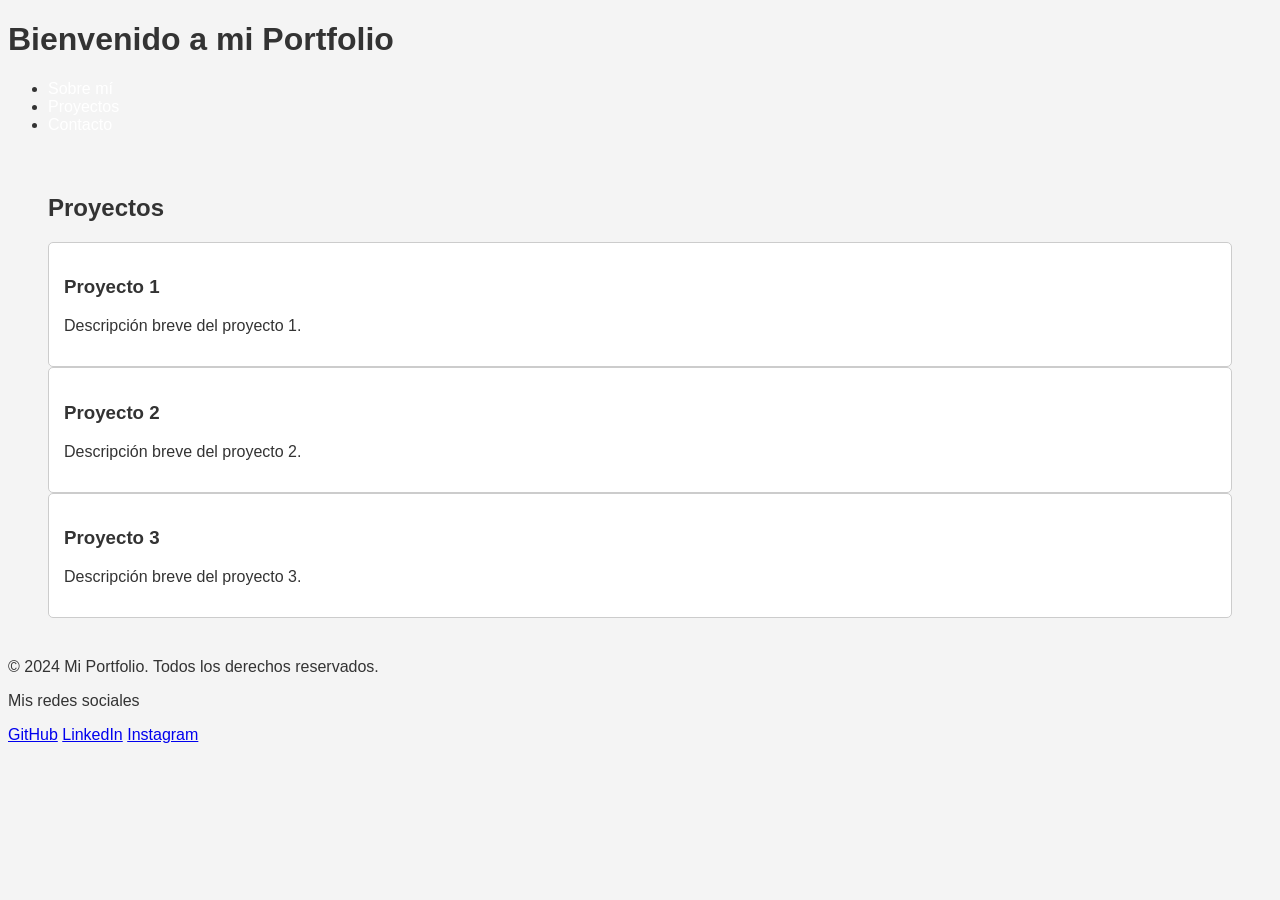
<file: index.html>
<!DOCTYPE html>
<html lang="es"
head>
        <meta charset="UTF-8">
        <meta http-equiv="X-UA-Compatible" content="IE=edge">
        <meta name="viewport" content="width=device-width, initial-scale=1.0">
        <title>Mi Portfolio</title>
        <link rel="stylesheet" href="css/style.css">
    </head>
    <body>
        <header>
            <h1>Bienvenido a mi Portfolio</h1>
            <nav>
                <ul>
                    <li><a href="sobre-mi.html">Sobre mí</a></li>
                    <li><a href="#projects">Proyectos</a></li>
                    <li><a href="contacto.html">Contacto</a></li>
                </ul>
            </nav>
        </header>
    </main>
        <section id="proyectos">
  <h2>Proyectos</h2>

  <div class="proyecto">
    <h3>Proyecto 1</h3>
    <p>Descripción breve del proyecto 1.</p>
  </div>

  <div class="proyecto">
    <h3>Proyecto 2</h3>
    <p>Descripción breve del proyecto 2.</p>
  </div>

  <div class="proyecto">
    <h3>Proyecto 3</h3>
    <p>Descripción breve del proyecto 3.</p>
  </div>

</section>
         </main>
         <footer>
            <p>&copy; 2024 Mi Portfolio. Todos los derechos reservados.</p>

         <p>Mis redes sociales</p>
  <a href="https://github.com/tuusuario" target="_blank" rel="noopener noreferrer">GitHub</a>
  <a href="https://linkedin.com/in/tuusuario" target="_blank" rel="noopener noreferrer">LinkedIn</a>
  <a href="https://instagram.com/tuusuario" target="_blank" rel="noopener noreferrer">Instagram</a>
        </footer>
    </body>
</file>
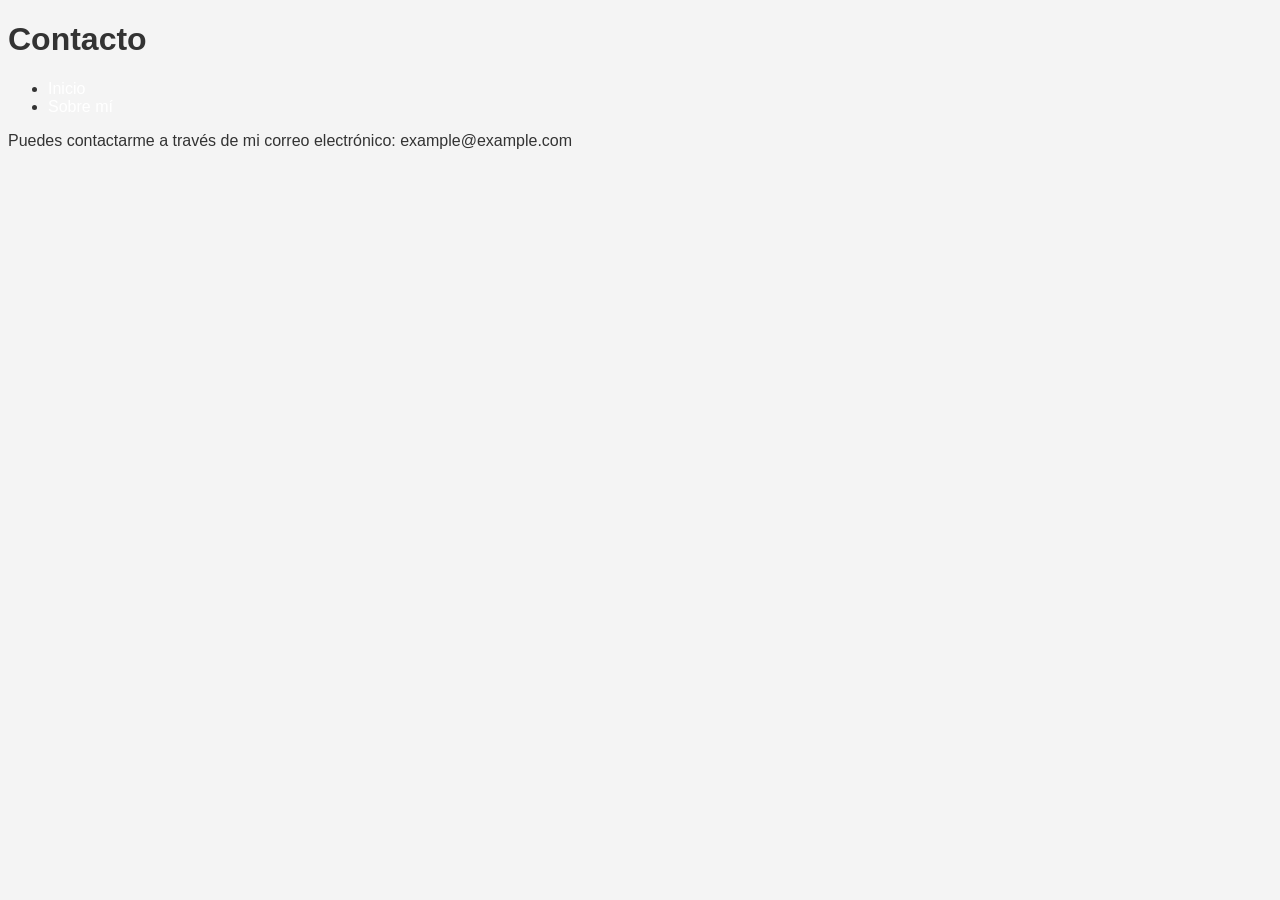
<file: contacto.html>
<!doctype html>
<html lang="es">
  <head>
    <meta charset="UTF-8" />
    <meta name="viewport" content="width=device-width, initial-scale=1.0" />
    <link rel="stylesheet" href="css/style.css" />
    <title>Contacto</title>
  </head>
  <body>
    <header>
      <h1>Contacto</h1>

      <nav>
        <ul>
          <li><a href="index.html">Inicio</a></li>
          <li><a href="sobre-mi.html">Sobre mí</a></li>
        </ul>
      </nav>
    </header>
    <main>
      <p>
        Puedes contactarme a través de mi correo electrónico:
        example@example.com
      </p>
    </main>
  </body>
</html>
</file>
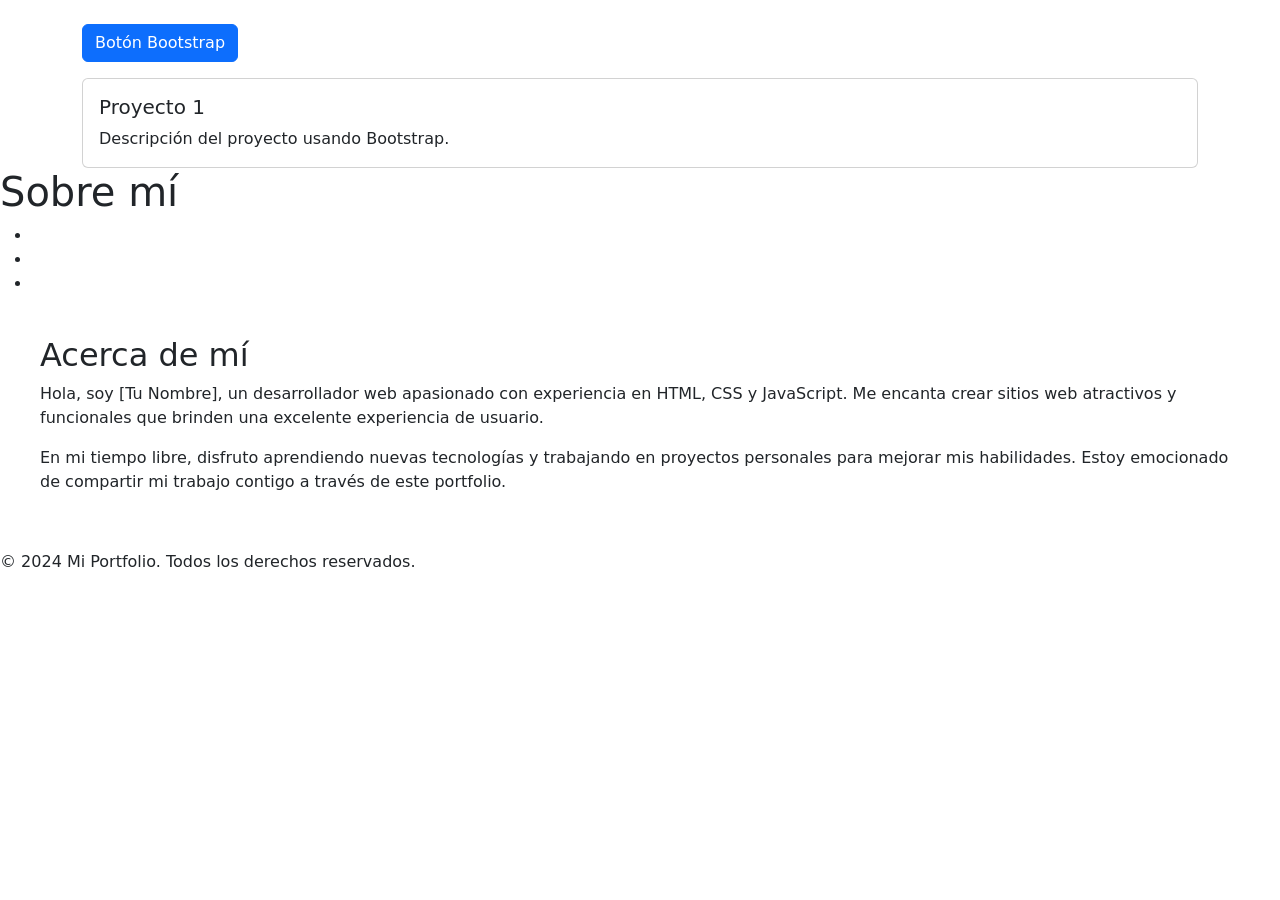
<file: sobre-mi.html>
<!doctype html>
<html lang="es">
  <head>
    <meta charset="UTF-8" />
    <meta http-equiv="X-UA-Compatible" content="IE=edge" />
    <meta name="viewport" content="width=device-width, initial-scale=1.0" />
    <link rel="stylesheet" href="css/style.css" />
    <title>Sobre mí</title>
    <link href="https://cdn.jsdelivr.net/npm/bootstrap@5.3.0/dist/css/bootstrap.min.css" rel="stylesheet">
</head>
  </head>
  <body>
<div class="container mt-4">
  <button class="btn btn-primary mb-3">Botón Bootstrap</button>

  <div class="card">
    <div class="card-body">
      <h5 class="card-title">Proyecto 1</h5>
      <p class="card-text">Descripción del proyecto usando Bootstrap.</p>
    </div>
  </div>
</div>
    <header>
      <h1>Sobre mí</h1>
      <nav>
        <ul>
          <li><a href="index.html">Inicio</a></li>
          <li><a href="#about">Acerca de mí</a></li>
          <li><a href="contacto.html">Contacto</a></li>
        </ul>
      </nav>
    </header>
    <main>
      <section id="about">
        <h2>Acerca de mí</h2>
        <p>
          Hola, soy [Tu Nombre], un desarrollador web apasionado con experiencia
          en HTML, CSS y JavaScript. Me encanta crear sitios web atractivos y
          funcionales que brinden una excelente experiencia de usuario.
        </p>
        <p>
          En mi tiempo libre, disfruto aprendiendo nuevas tecnologías y
          trabajando en proyectos personales para mejorar mis habilidades. Estoy
          emocionado de compartir mi trabajo contigo a través de este portfolio.
        </p>
      </section>
    </main>
    <footer>
      <p>&copy; 2024 Mi Portfolio. Todos los derechos reservados.</p>
    </footer>
  </body>
</html>
</file>
<file: css/style.css>
selector {
  propiedad: valor;
}
body {
  font-family: Arial, sans-serif;
  background-color: #f4f4f4;
  color: #333;
}

.proyecto {
  border: 1px solid #ccc;
  padding: 15px;
  border-radius: 5px;
  background-color: white;
}
#header {
  background-color: #2c3e50;
  color: white;
  padding: 20px;
}
section {
  margin: 20px;
  padding: 20px;
}
nav a {
  color: white;
  text-decoration: none;
  margin-right: 15px;
}
.contenedor-proyectos {
  display: grid;
  grid-template-columns: repeat(3, 1fr);
  gap: 20px;
}
</file>
